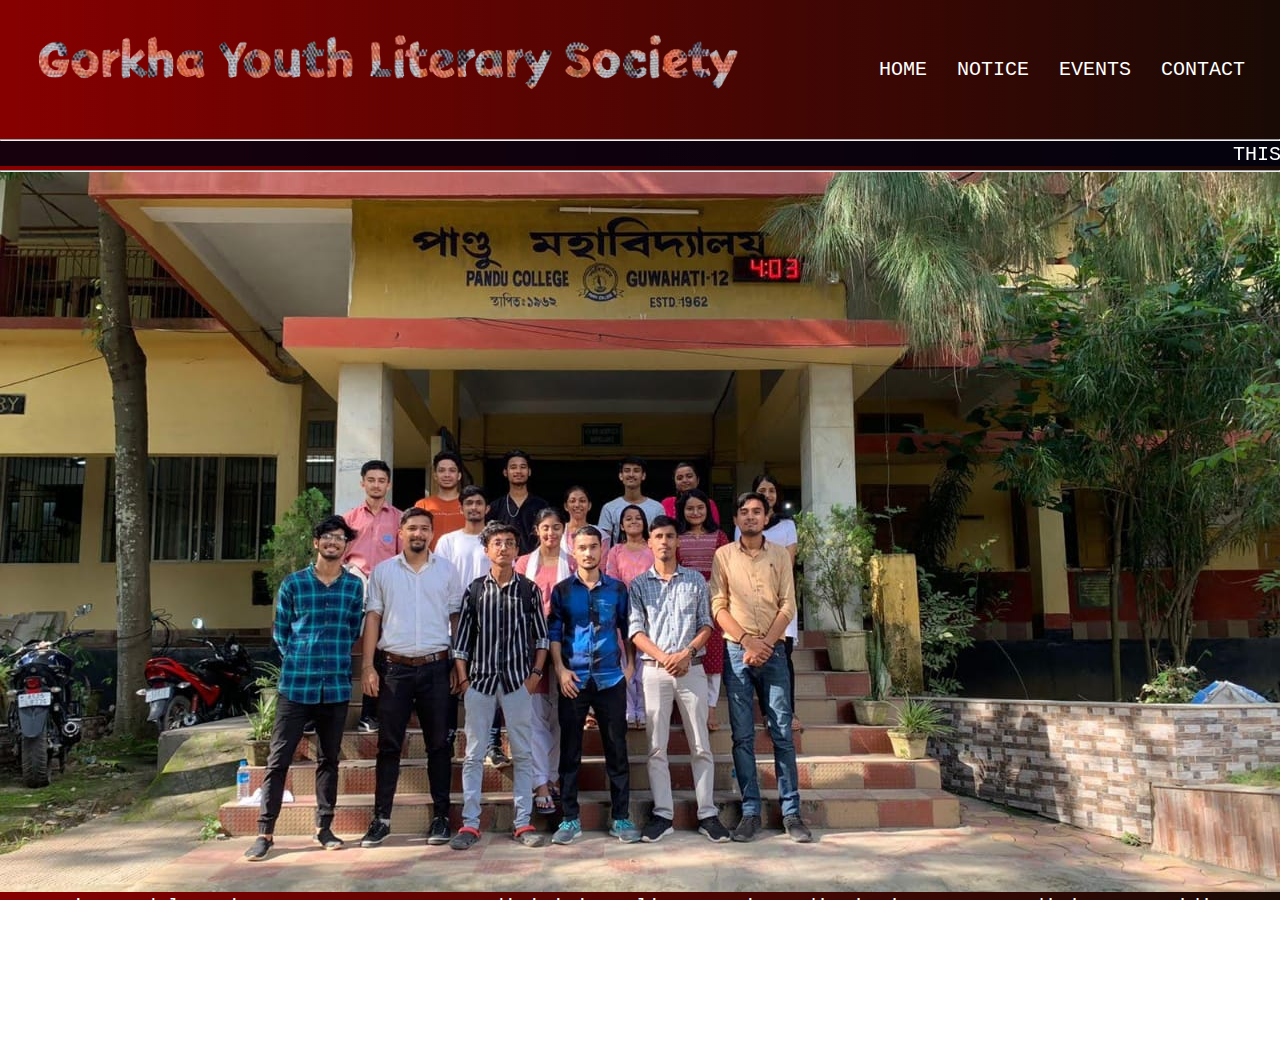
<file: index.html>
<!DOCTYPE html>
<html lang="en">
<head>
    <meta charset="UTF-8">
    <meta http-equiv="X-UA-Compatible" content="IE=edge">
    <meta name="viewport" content="width=device-width, initial-scale=-1.0",maximum-scale=-1.0,user-scalable=0">
    <title>GYLS</title>
    <link rel="stylesheet" href="style.css">
</head>
<body>
    <div class="head">
       <img src="name.png" alt="error" >
        <br>
   <div class="menu">
    
    <a href="index.html" >HOME</a>
    <a href="notice.html" >NOTICE</a>
    <a href="events.html">EVENTS</a>
    <a href="contact.html" >CONTACT</a>
   </div>

</div>
<hr>
<marquee behavior="" direction="left" >THIS WEBSITE IS UNDER MAINTAINANCE.WE ARE WORKING DAY AND NIGHT TO CREATE THIS AWSOME WEBSITE.YOUR PATIENCE IS APPRECIATED 😄✌️</marquee>
<hr>
<div class="para">
    <img src="pic.jpeg" alt="error" width="100%">
    <p>
    Lorem ipsum dolor sit amet con3sectetur adipisicing elit. Nesciunt dignissimos, cum modi iusto cupiditate ipsum aliquid. Provident aperiam neque placeat officiis molestias distinctio corporis odit, beatae pariatur nobis culpa fugit.lorem 50 lo Lorem ipsum, dolor sit amet consectetur adipisicing elit. Ex, neque laborum. Eaque alias nisi aut! Dolore similique consectetur at incidunt doloremque nihil distinctio quam ab aliquid repellendus laborum nam ex dolorem necessitatibus, consequatur, debitis quisquam excepturi recusandae saepe provident omnis minima? Quo nihil magnam omnis cupiditate soluta sed quod expedita?
</p>
</div>
</body>
</html>
</file>
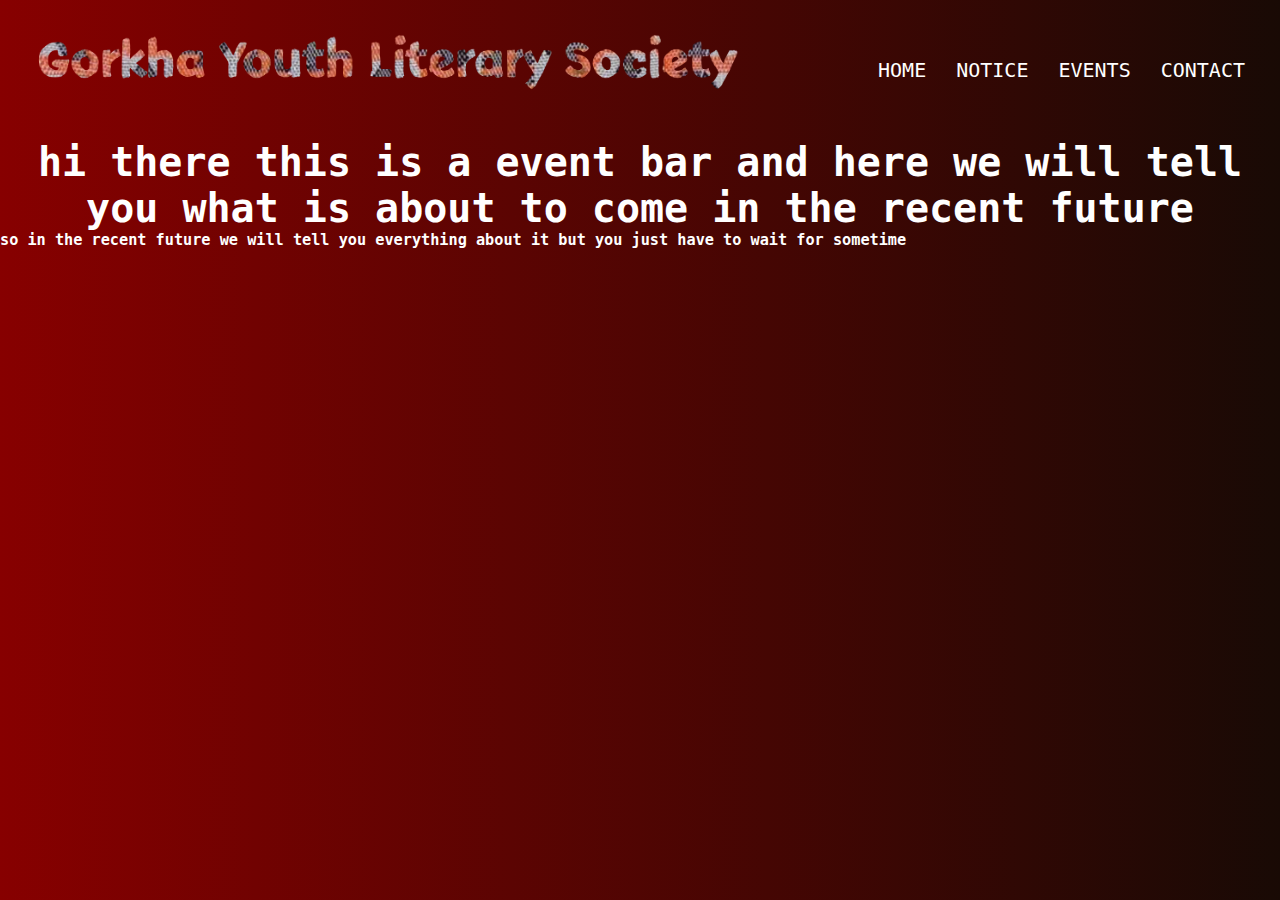
<file: events.html>
<!DOCTYPE html>
<html lang="en">
<head>
    <meta charset="UTF-8">
    <meta http-equiv="X-UA-Compatible" content="IE=edge">
    <meta name="viewport" content="width=device-width, initial-scale=-1.0">
    <title>EVENTS</title>
    <style>* {
        margin: 0;
        padding: 0;
        font-family: monospace;
        box-sizing: border-box;
        color: white;
      }
      body {
        background: linear-gradient(90deg, #870000,#190a05);
        min-height: 100vh;
        min-width: 100vh;
        background-size: cover;
        background-attachment: fixed;
      }
      h2{
        text-align: center;
      font-size: 40px;
      }
      .head {
        background: linear-gradient(90deg, #870000,#190a05);
        padding: 10px 20px 10px 20px;
        display: flex;
        justify-content: space-between;
        align-items: center;
      }
      .menu {
        display: flex;
      }
      .menu a {
      
      padding: 15px;
        text-decoration: none;
        font-size: 20px;
      }
      
      .head img{
        border-radius: 20px;
       max-width: 60%;
       /* max-height: 80%; */
      
      }
      
      .head h3
      {
        font-size: 45px;
        font-family: 'Lucida Sans Regular';
        color: rgb(93, 0, 255);
       
      
      }
      .menu a:hover
      {
        background: rgba(254, 254, 254, 0.2);
        border-radius: 10px;
      }
      marquee{
        font-size: 20px;
      background: rgb(0, 8, 255);
      }
      
      .para p{
        font-size: 20px;
      }
      
      @media (max-width: 800px) {
        .head {
          display: block;
          text-align: center;
        }
        .menu {
          display: flex;
          width: 100%;
          justify-content: space-evenly;
          align-items: center;
          /* background: rgba(0, 0, 0, 0.2); */
          /* box-shadow: 15px 5px 10px 5px rgba(0, 0, 0, 0.338); */
      
          border: 3px solid white;
          border-radius: 20px;
        }
        .head img 
        {
          max-width: 100%;
         
        }
      }
      </style>
</head>
<body>
    <div class="head">
        <img src="name.png" alt="error" >
         <br>
    <div class="menu">
     
     <a href="index.html">HOME</a>
     <a href="notice.html">NOTICE</a>
     <a href="events.html">EVENTS</a>
     <a href="contact.html">CONTACT</a>
    </div>
 
 </div>
    <h2>
       hi there this is a event bar and here we will tell you what is about to come in the recent future 
    </h2>
    <h3><marque> so in the recent future we will tell you everything about it but you just have to wait for sometime</marque> </h3>
</html>
</file>
<file: style.css>
* {
  margin: 0;
  padding: 0;
  font-family: monospace;
  box-sizing: border-box;
  color: white;
}
body {
background: linear-gradient(90deg, #870000,#190a05);
  min-height: 100vh;
  min-width: 100vh;
  background-size: cover;
  background-attachment: fixed;
}
.head {
  background: linear-gradient(90deg, #870000,#190a05);
  padding: 10px 20px 10px 20px;
  display: flex;
  justify-content: space-between;
  align-items: center;
}
.menu {
  display: flex;
}
.menu a {
  box-sizing: border-box;
  padding: 15px;
  text-decoration: none;
  font-size: 20px;
}

.head img {
  border-radius: 20px;
  max-width: 60%;
  max-height: 80%; 
}

.head h3 {
  font-size: 45px;
  font-family: "Lucida Sans Regular";
  color: rgb(93, 0, 255);
}
.menu a:hover {
  background:aqua;
  color: red;


}
marquee {
  font-size: 20px;
  background: rgba(0, 1, 16, 0.827);
}

.para p {
  font-size: 20px;
}

@media (max-width: 800px) {
  .head {
    display: block;
    text-align: center;
  }
  .menu {
    display: flex;
    width: 100%;
    justify-content: space-evenly;
    align-items: center;
     /*background: rgba(0, 0, 0, 0.2); */
    box-shadow: 15px 5px 10px 5px rgba(0, 0, 0, 0.338); 

    border: 3px solid white;
    border-radius: 20px;
  }
  .head img {
    max-width: 100%;
  }
</file>
